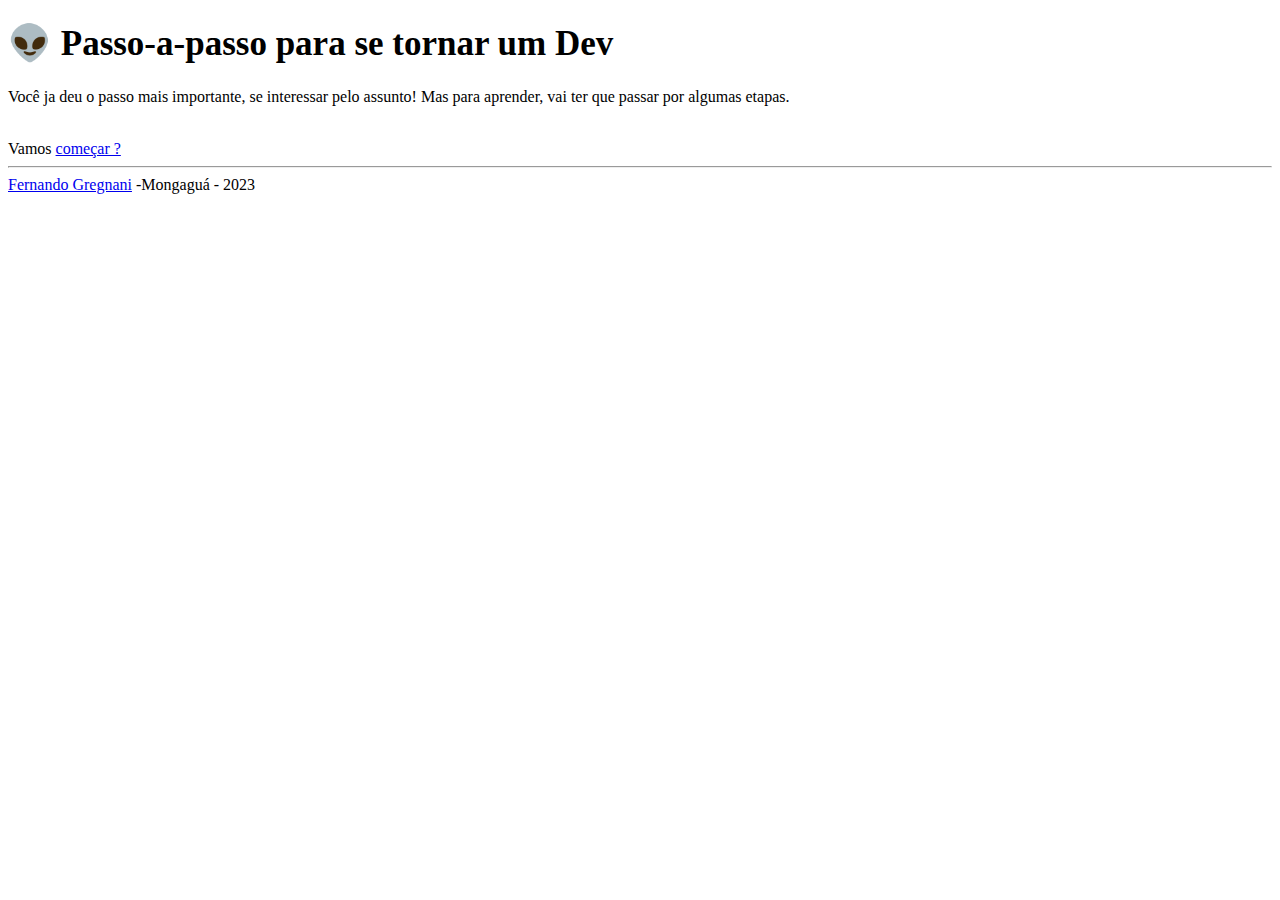
<file: index.html>
<!DOCTYPE html>
<html lang="en">
<head>
    <meta charset="UTF-8">
    <meta http-equiv="X-UA-Compatible" content="IE=edge">
    <meta name="viewport" content="width=device-width, initial-scale=1.0">
    <link rel="stylesheet" href="style.css">
    <title>Passo a Passo</title>
</head>
<body>
    <h1>👽 Passo-a-passo para se tornar um Dev</h1>
    <p1>Você ja deu o passo mais importante, se interessar pelo assunto! Mas para aprender, vai ter que passar por algumas etapas.</p1><br>
    <p></p><br>
    <p2>Vamos</p2>
    <a href="dev-cs.html">começar ?</a>
    <hr>
    <a href="https://github.com/Gregnani">Fernando Gregnani</a> <a>-Mongaguá - 2023</a>
    
</body>
</html>
</file>
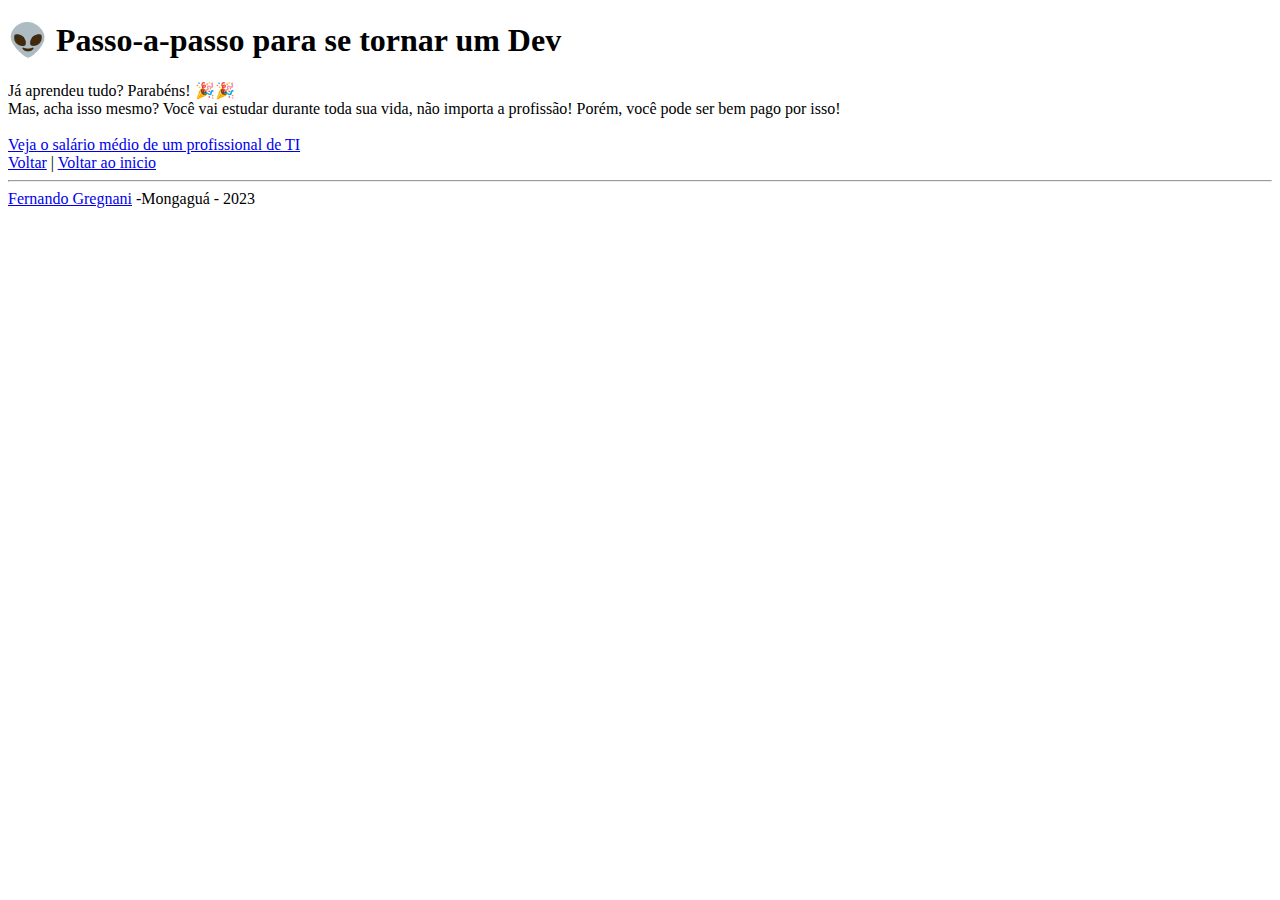
<file: objetivo.html>
<!DOCTYPE html>
<html lang="en">
<head>
    <meta charset="UTF-8">
    <meta http-equiv="X-UA-Compatible" content="IE=edge">
    <meta name="viewport" content="width=device-width, initial-scale=1.0">
    <title>Objetivo</title>
</head>
<body>
    <h1>👽 Passo-a-passo para se tornar um Dev</h1>
    <p1>Já aprendeu tudo? Parabéns! 🎉🎉</p1><br>
    <p2>Mas, acha isso mesmo?</p2>
    <p3>Você vai estudar durante toda sua vida, não importa a profissão! Porém, você pode ser bem pago por isso!</p3><br>
    <br>
    <a href="https://www.salario.com.br/estatisticas/cargos-e-salarios-de-ti-tecnologia-da-informacao/">Veja o salário médio de um profissional de TI</a>
    <br>
    <a href="dev-web.html">Voltar<a>
        <a>| </a><a href="index.html">Voltar ao inicio</a>
        <hr>
        <a href="https://github.com/Gregnani">Fernando Gregnani</a> <a>-Mongaguá - 2023</a>
</body>
</html>
</file>
<file: style.css>
h1{
    font-size: 35px;
}
</file>
